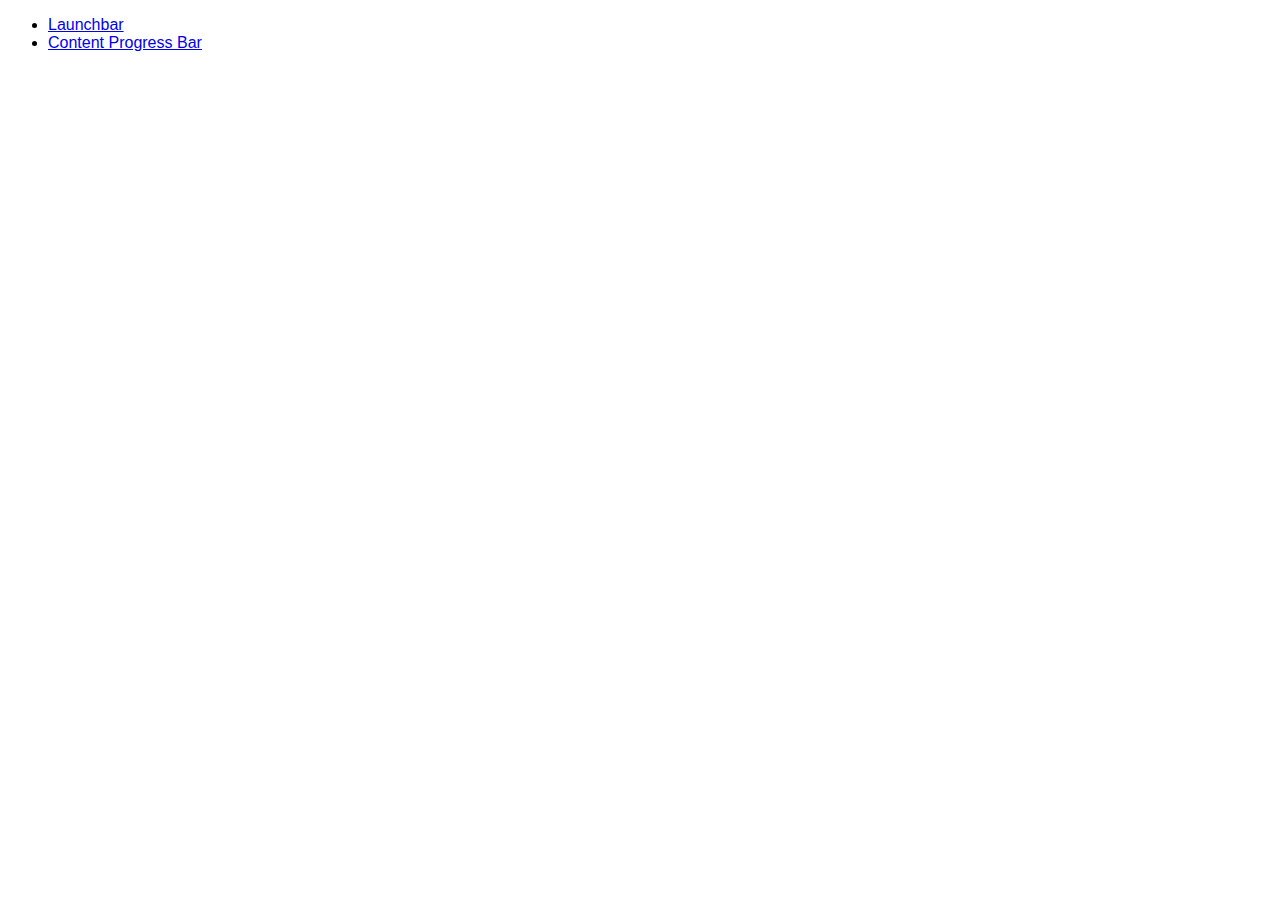
<file: index.html>
<!DOCTYPE html>
<html lang="en">
  <head>
    <title>Home</title>
    <meta charset="UTF-8" />
    <meta name="viewport" content="width=device-width" />
    <!--
      Need a visual blank slate?
      Remove all code in `styles.css`!
    -->
    <link rel="stylesheet" href="styles.css" />
    <script type="module" src="script.js"></script>
  </head>
  <body>
    <main>
      <ul>
        <li><a href="src/launchbar/index.html">Launchbar</a></li>
        <li>
          <a href="src/content-progress-bar/index.html">Content Progress Bar<div class="launcher-layout">
          <div class="launcher">
            <div class="launcher-item"></div>
            <div class="launcher-item"></div>
            <div class="launcher-item"></div>
            <div class="launcher-item"></div>
          </div><div class="launcher-layout">
          <div class="launcher">
            <div class="launcher-item"></div>
            <div class="launcher-item"></div>
            <div class="launcher-item"></div>
            <div class="launcher-item"></div>
          </div></a>
        </li>
      </ul>
    </main>
  </body>
</html>
</file>
<file: styles.css>
html {
  font-family: Verdana, Tahoma, sans-serif, serif;
}
</file>
